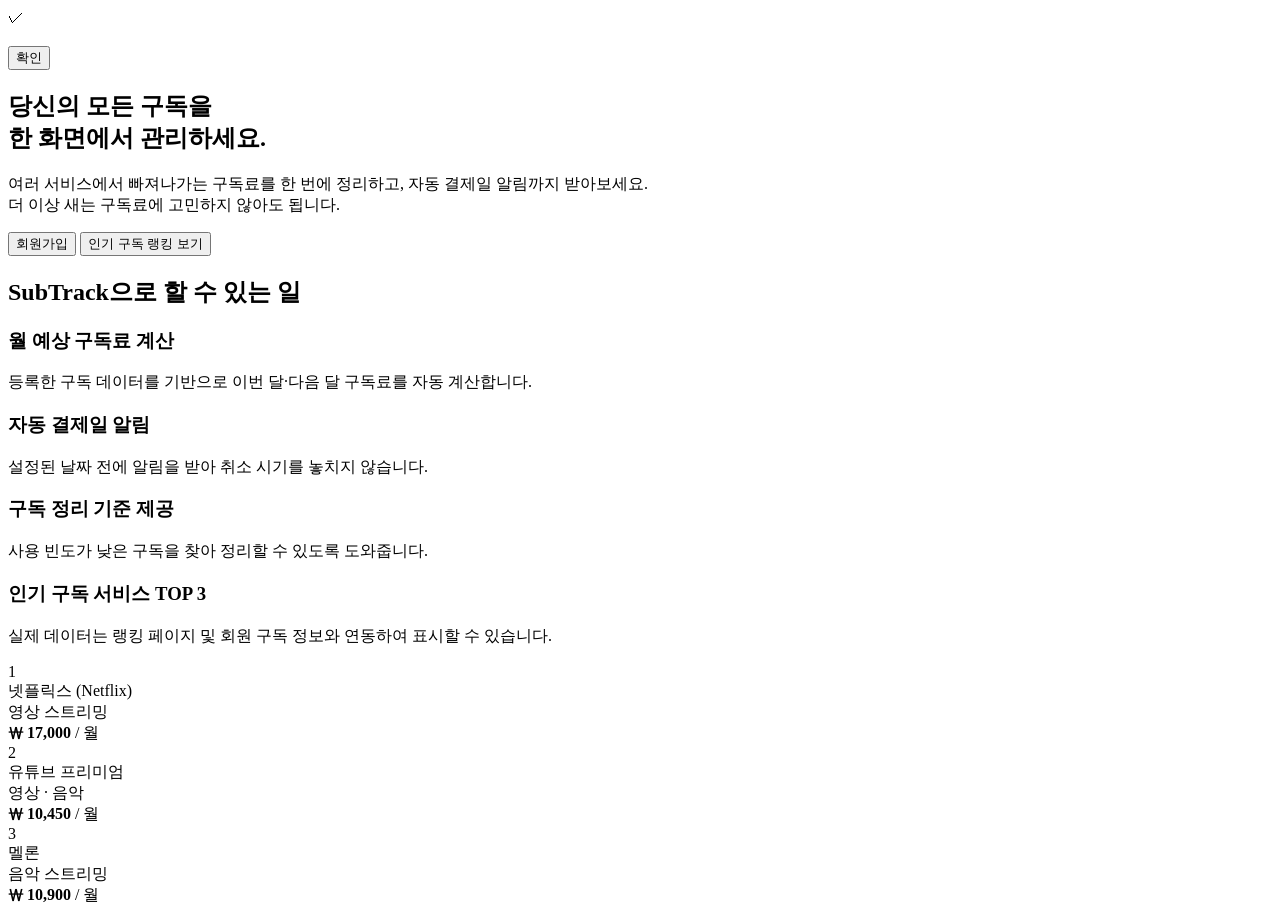
<file: src/main/resources/templates/index.html>
<!DOCTYPE html>
<html lang="ko"
      xmlns:th="http://www.thymeleaf.org"
      th:replace="~{layout :: layout(~{::content})}">

<th:block th:fragment="content">

    <!-- 회원가입 성공 모달 -->
    <div th:if="${msgCode}" class="modal-overlay">
        <div class="modal-box signup-modal">
            <div class="modal-icon">
                <span>&#10003;</span> <!-- 체크 아이콘 -->
            </div>

            <h2 class="modal-title" th:text="#{${msgCode}}"></h2>

            <button class="modal-button" onclick="closeModal()">확인</button>
        </div>
    </div>

    <!-- 히어로 영역 -->
    <section class="hero container">
        <h1>
            당신의 모든 <span>구독</span>을<br>
            한 화면에서 관리하세요.
        </h1>
        <p>
            여러 서비스에서 빠져나가는 구독료를 한 번에 정리하고, 자동 결제일 알림까지 받아보세요.
            <br>더 이상 새는 구독료에 고민하지 않아도 됩니다.
        </p>

        <div class="hero-buttons">
            <button class="btn-primary" onclick="location.href='/users'">회원가입</button>
            <button class="btn-outline" onclick="location.href='/ranking'">인기 구독 랭킹 보기</button>
<!--            <button class="btn-outline" onclick="location.href='/about'">서비스 소개</button>-->
        </div>
    </section>

    <!-- 기능 설명 섹션 -->
    <section class="section container">
        <h2>SubTrack으로 할 수 있는 일</h2>

        <div class="features">
            <div class="feature">
                <h3>월 예상 구독료 계산</h3>
                <p>등록한 구독 데이터를 기반으로 이번 달·다음 달 구독료를 자동 계산합니다.</p>
            </div>

            <div class="feature">
                <h3>자동 결제일 알림</h3>
                <p>설정된 날짜 전에 알림을 받아 취소 시기를 놓치지 않습니다.</p>
            </div>

            <div class="feature">
                <h3>구독 정리 기준 제공</h3>
                <p>사용 빈도가 낮은 구독을 찾아 정리할 수 있도록 도와줍니다.</p>
            </div>
        </div>

        <!-- 랭킹 미리보기 -->
        <div class="ranking-preview">
            <h3>인기 구독 서비스 TOP 3</h3>
            <p class="ranking-description">
                실제 데이터는 랭킹 페이지 및 회원 구독 정보와 연동하여 표시할 수 있습니다.
            </p>

            <div class="rank-list">
                <div class="rank-item">
                    <div class="rank-left">
                        <div class="rank-number top">1</div>
                        <div>
                            <div class="rank-name">넷플릭스 (Netflix)</div>
                            <div class="rank-category">영상 스트리밍</div>
                        </div>
                    </div>
                    <div class="price">
                        <strong>₩ 17,000</strong> / 월
                    </div>
                </div>

                <div class="rank-item">
                    <div class="rank-left">
                        <div class="rank-number">2</div>
                        <div>
                            <div class="rank-name">유튜브 프리미엄</div>
                            <div class="rank-category">영상 · 음악</div>
                        </div>
                    </div>
                    <div class="price">
                        <strong>₩ 10,450</strong> / 월
                    </div>
                </div>

                <div class="rank-item">
                    <div class="rank-left">
                        <div class="rank-number">3</div>
                        <div>
                            <div class="rank-name">멜론</div>
                            <div class="rank-category">음악 스트리밍</div>
                        </div>
                    </div>
                    <div class="price">
                        <strong>₩ 10,900</strong> / 월
                    </div>
                </div>
            </div>
        </div>
    </section>
</th:block>
</html>
</file>
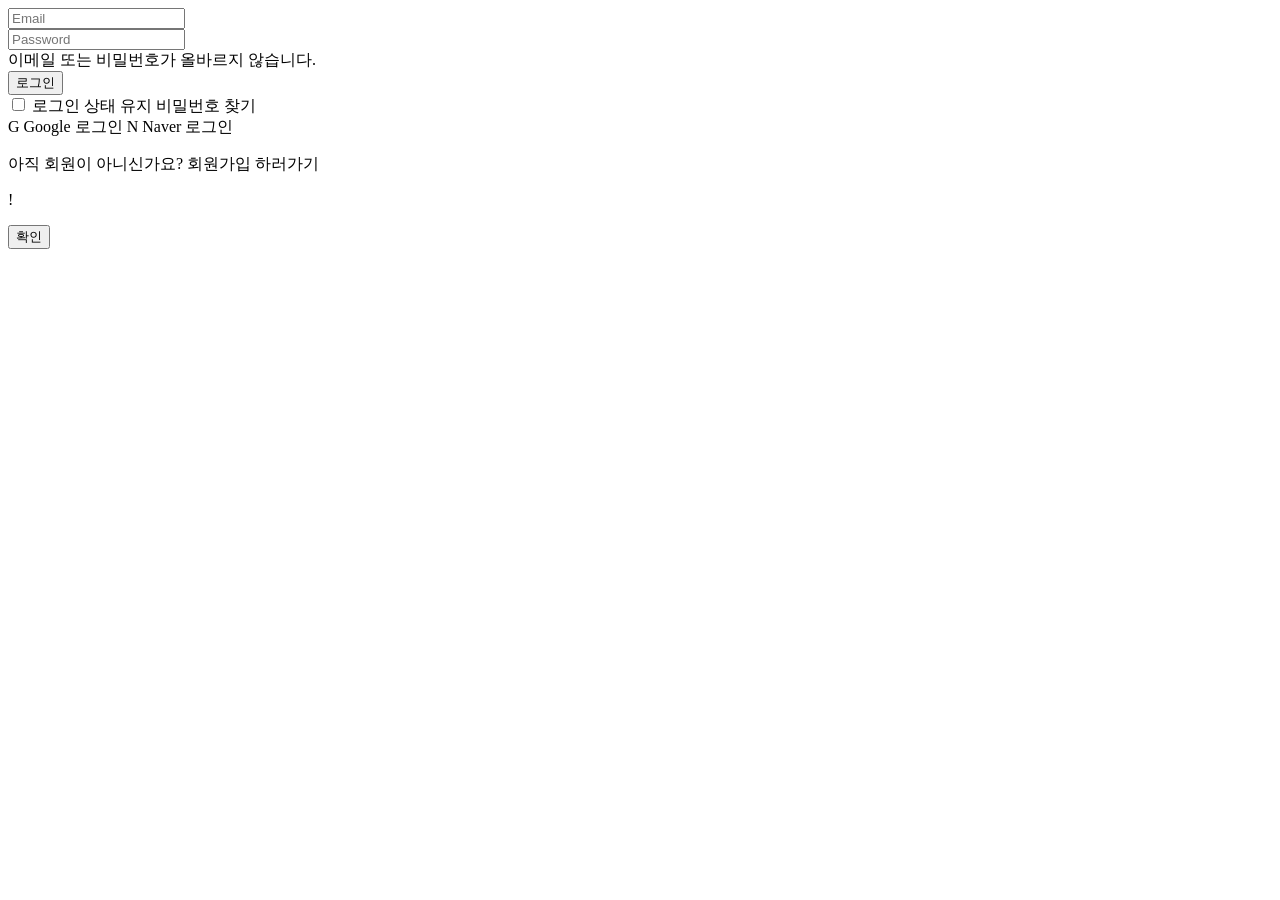
<file: src/main/resources/templates/login.html>
<!DOCTYPE html>
<html lang="ko"
      xmlns:th="http://www.thymeleaf.org"
      th:replace="~{layout :: layout(~{::content})}">

<th:block th:fragment="content">

    <section class="auth-wrapper auth-wrapper--login">
        <div class="container">
            <div class="auth-card auth-card--login">

                <!-- 이메일 로그인 -->
                <form th:action="@{/login}" method="post" class="auth-form">

                    <div class="form-row">
                        <label for="email"></label>
                        <input type="email"
                               id="email"
                               name="username"
                               placeholder="Email"
                               required>
                    </div>

                    <div class="form-row">
                        <label for="password"></label>
                        <input type="password"
                               id="password"
                               name="password"
                               placeholder="Password"
                               required>
                    </div>

                    <!-- 로그인 실패 -->
                    <div th:if="${param.error}" class="field-error">
                        이메일 또는 비밀번호가 올바르지 않습니다.
                    </div>

                    <button type="submit" class="btn-primary btn-full">
                        로그인
                    </button>

                    <div class="auth-actions">
                        <label class="remember">
                            <input type="checkbox" name="remember-me">
                            로그인 상태 유지
                        </label>

                        <a class="link-muted" th:href="@{/password/find}">
                            비밀번호 찾기
                        </a>
                    </div>
                </form>

                <!-- 구분선 -->
                <div class="divider">
                    <span></span>
                </div>

                <!-- 소셜 로그인 -->
                <div class="social-login">
                    <a class="btn-social btn-google"
                       th:href="@{/oauth2/authorization/google}">
                        <span class="social-icon">G</span>
                        Google 로그인
                    </a>

                    <a class="btn-social btn-naver"
                       th:href="@{/oauth2/authorization/naver}">
                        <span class="social-icon">N</span>
                        Naver 로그인
                    </a>
                </div>

                <p class="auth-footnote">
                    아직 회원이 아니신가요?
                    <a th:href="@{/users}">회원가입 하러가기</a>
                </p>

            </div>
        </div>
    </section>

    <!-- 로그인 실패 모달 (messageKey 있을 때만) -->
    <div th:if="${param.messageKey}" class="modal-overlay" id="login-error-modal" aria-hidden="false">
        <div class="modal-box signup-modal login-modal" role="dialog" aria-modal="true" aria-labelledby="loginErrorTitle">
            <div class="modal-icon">
                <span>!</span>
            </div>

            <p class="modal-message"
               th:text="#{${param.messageKey}}">
            </p>

            <button type="button" class="modal-button" id="btn-login-error-ok">
                확인
            </button>
        </div>
    </div>

</th:block>
</html>
</file>
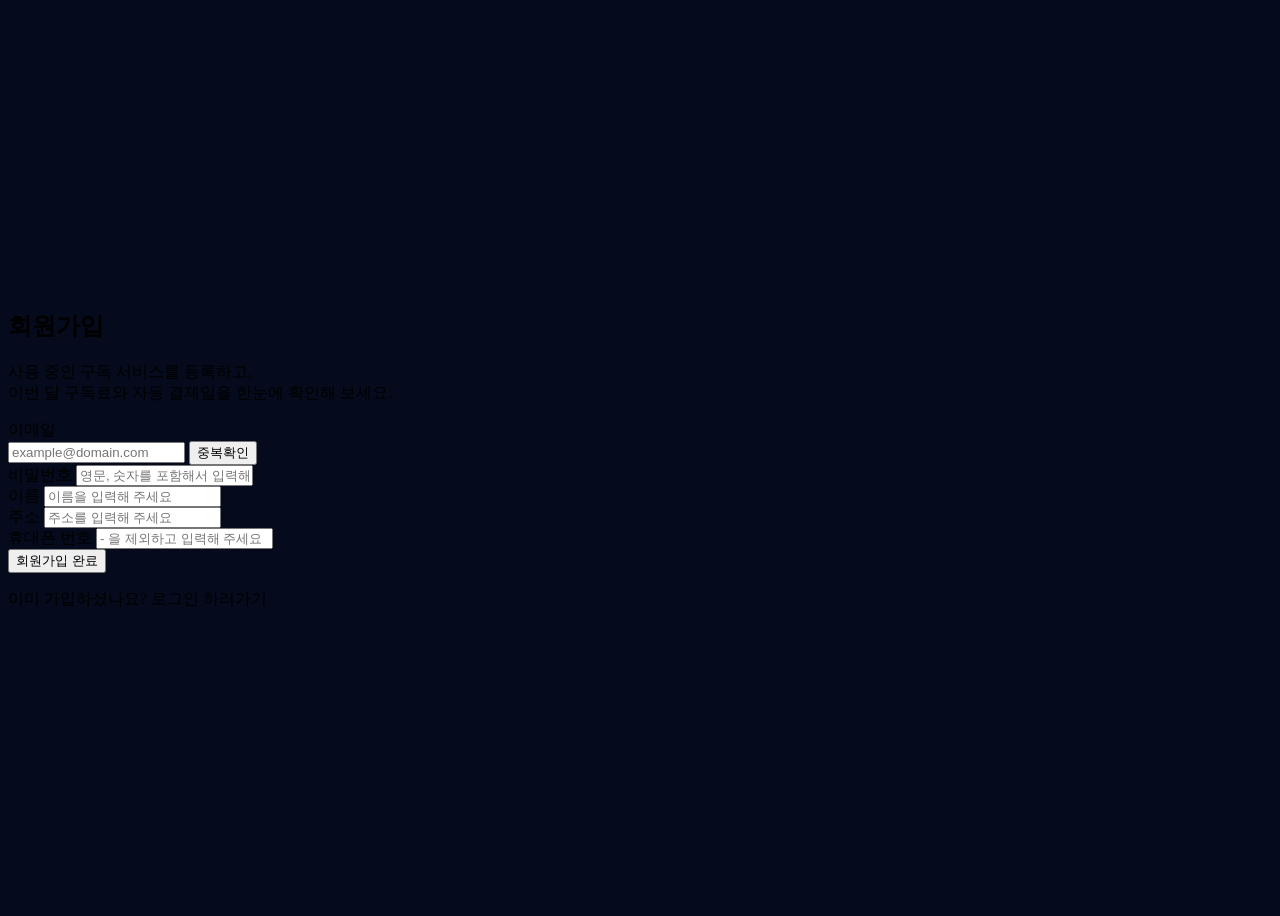
<file: src/main/resources/templates/signup.html>
<!DOCTYPE html>
<html lang="ko"
      xmlns:th="http://www.thymeleaf.org"
      th:replace="~{layout :: layout(~{::content})}">

<th:block th:fragment="content">

    <style>
        /* 상단 헤더 / 하단 푸터 제거 */
        header,
        footer {
            display: none !important;
        }

        /* 전체 배경 단색 통일 */
        html, body {
            background: #050b1c !important;
        }

        /* 로그인 영역만 화면 중앙 */
        main {
            padding-top: 0 !important;
        }

        /* 로그인 카드 바깥 배경 글로우 제거 */
        .auth-wrapper {
            background: transparent !important;
            min-height: 100vh;
            display: flex;
            align-items: center;
        }

        /* 혹시 index.css에서 만든 글로우 제거 */
        body::before,
        body::after {
            content: none !important;
        }

        /* divider(구분선) 제거 */
        .divider {
            display: none !important;
        }
    </style>

    <section class="auth-wrapper">
        <div class="container">
            <div class="auth-card">

                <h1 class="auth-title">회원가입</h1>
                <p class="auth-subtitle">
                    사용 중인 구독 서비스를 등록하고,<br>
                    이번 달 구독료와 자동 결제일을 한눈에 확인해 보세요.
                </p>

                <form th:action="@{/users}" th:object="${userRequest}" method="post">
                    <div class="form-row">

                        <label for="email">이메일</label>

                        <div class="field-with-button">

                            <input type="email" id="email" th:field="*{email}" placeholder="example@domain.com" required>

                            <button type="button" class="btn-secondary"
                                    id="btn-email-check">중복확인
                            </button>
                        </div>

                        <div th:if="${#fields.hasErrors('email')}"
                             th:errors="*{email}" class="field-error">
                        </div>

                        <div id="email-check-message" class="field-hint"></div>
                    </div>

                    <div class="form-row">

                        <label for="password">비밀번호</label>
                        <input type="password" id="password" th:field="*{password}" placeholder="영문, 숫자를 포함해서 입력해 주세요" required>

                        <div th:if="${#fields.hasErrors('password')}"
                             th:errors="*{password}" class="field-error">
                        </div>
                    </div>

                    <div class="form-row">

                        <label for="name">이름</label>
                        <input type="text" id="name" th:field="*{name}" placeholder="이름을 입력해 주세요" required>

                        <div th:if="${#fields.hasErrors('name')}"
                             th:errors="*{name}" class="field-error">
                        </div>
                    </div>

                    <div class="form-row">

                        <label for="address">주소</label>
                        <input type="text" id="address" th:field="*{address}" placeholder="주소를 입력해 주세요" required>

                        <div th:if="${#fields.hasErrors('address')}"
                             th:errors="*{address}" class="field-error">
                        </div>
                    </div>

                    <div class="form-row">

                        <label for="phone">휴대폰 번호</label>
                        <input type="tel" id="phone" th:field="*{phone}" placeholder="- 을 제외하고 입력해 주세요" required>

                        <div th:if="${#fields.hasErrors('phone')}"
                             th:errors="*{phone}" class="field-error">
                        </div>
                    </div>

                    <button type="submit" class="btn-primary btn-full">
                        회원가입 완료
                    </button>

                    <p class="auth-footnote">
                        이미 가입하셨나요?
                        <a th:href="@{/login}">로그인 하러가기</a>
                    </p>
                </form>

            </div>
        </div>
    </section>

</th:block>
</html>
</file>
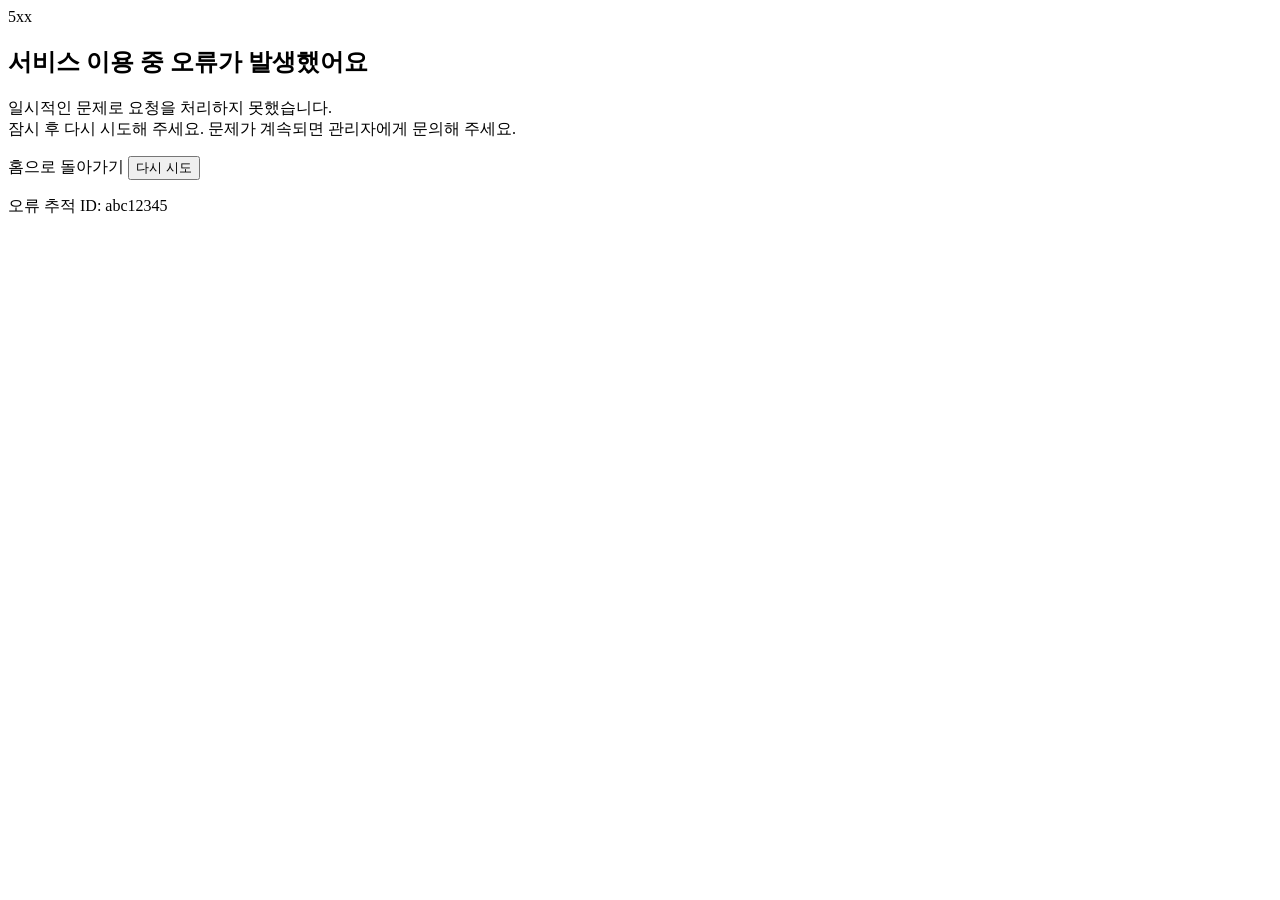
<file: src/main/resources/templates/error/5xx.html>
<!DOCTYPE html>
<html lang="ko"
      xmlns:th="http://www.thymeleaf.org"
      th:replace="~{layout :: layout(~{::content})}">

<th:block th:fragment="content">

    <section class="error-wrapper">
        <div class="container">
            <div class="error-card">
                <div class="error-code">5xx</div>
                <h1 class="error-title">서비스 이용 중 오류가 발생했어요</h1>
                <p class="error-message">
                    일시적인 문제로 요청을 처리하지 못했습니다.<br>
                    잠시 후 다시 시도해 주세요. 문제가 계속되면 관리자에게 문의해 주세요.
                </p>

                <div class="error-actions">
                    <a th:href="@{/}" class="btn-primary error-btn-main">홈으로 돌아가기</a>
                    <button type="button" class="btn-outline error-btn-sub"
                            onclick="location.reload()">
                        다시 시도
                    </button>
                </div>

                <p class="error-detail" th:if="${traceId != null}">
                    오류 추적 ID: <span th:text="${traceId}">abc12345</span>
                </p>
            </div>
        </div>
    </section>

</th:block>
</html>
</file>
